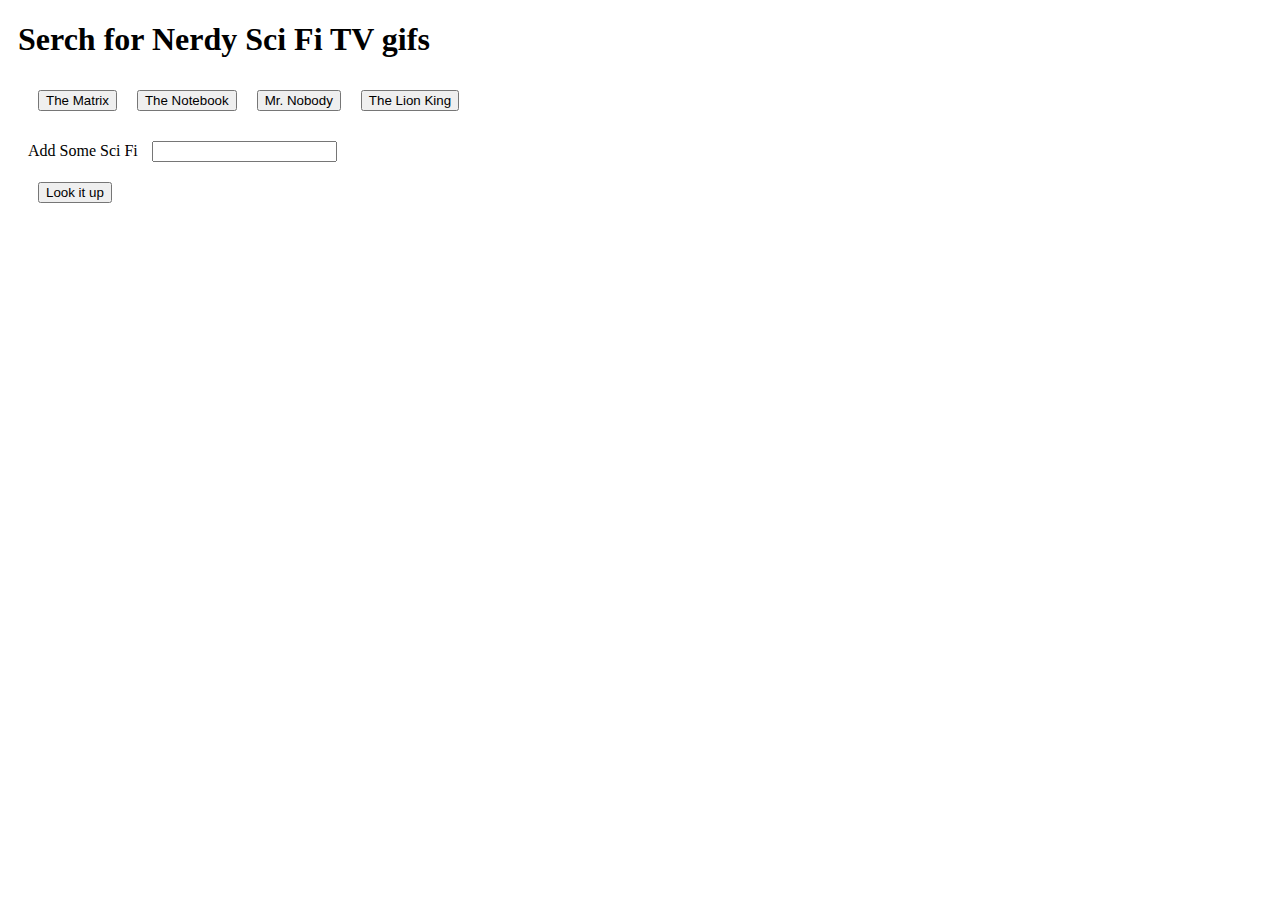
<file: index.html>
<!DOCTYPE html>
<html lang="en">

<head>
  <meta charset="utf-8">
  <title>Nerd-O-Vision</title>
  <style type="text/css">
    button,
    div,
    form,
    input {
      margin: 10px;
    }
  </style>
</head>

<body>

  <div class="container">
    <h1>Serch for Nerdy Sci Fi TV gifs</h1>

    <!-- Movies will Get Dumped Dere -->
    <div id="movies-view"></div>

    <!-- Rendered Buttons will get Dumped Here  -->
    <div id="buttons-view"></div>

    <form id="movie-form">
      <label for="movie-input">Add Some Sci Fi</label>
      <input type="text" id="movie-input"><br>

      <!-- Button triggers new movie to be added -->
      <input id="add-movie" type="submit" value="Look it up">
    </form>

    <script src="https://cdnjs.cloudflare.com/ajax/libs/jquery/3.2.1/jquery.min.js"></script>
    <script src="assets/javascript/giphy.js"></script>

  </div>
</body>

</html>
</file>
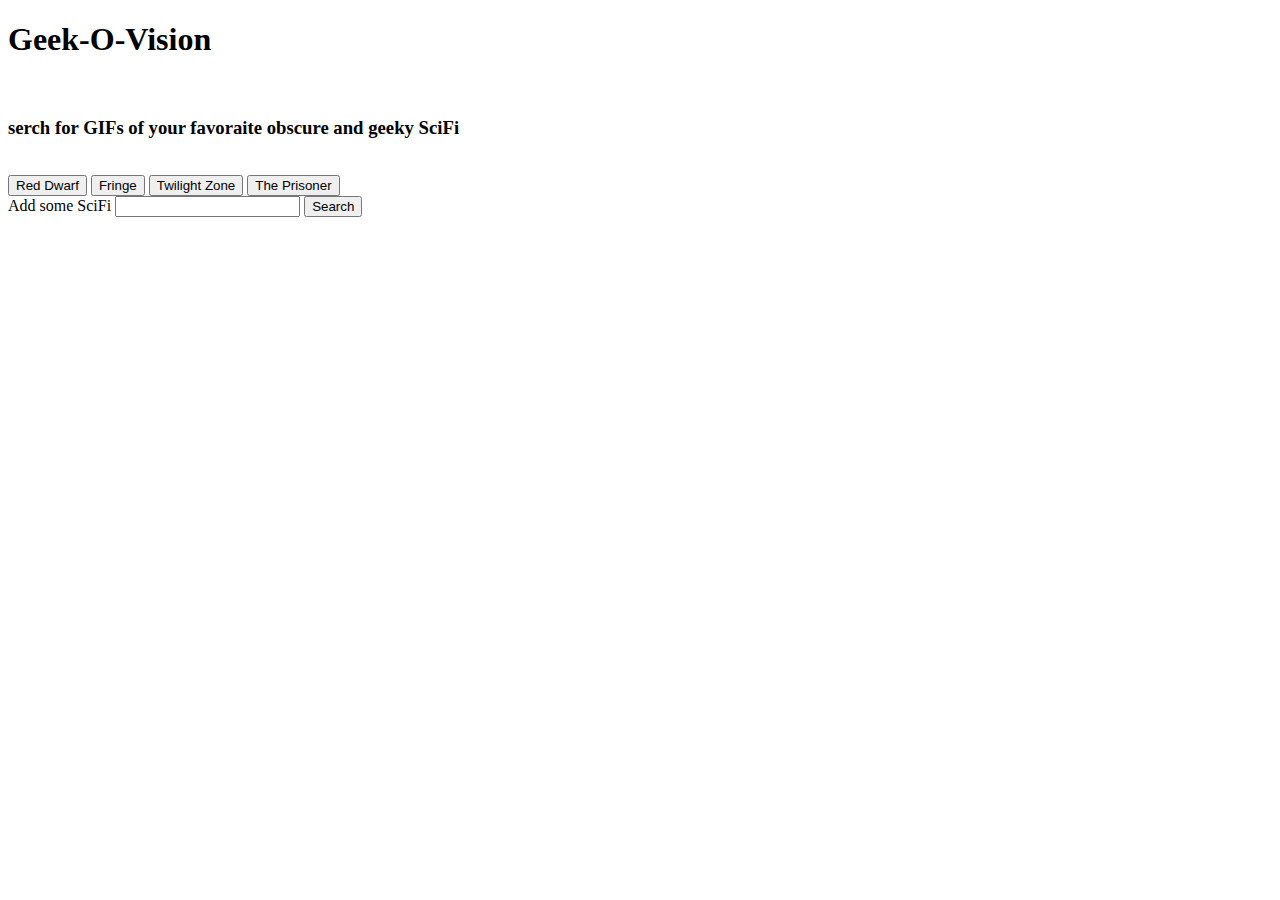
<file: giphyProject/index.html>
<!DOCTYPE html>
<html lang="en">

<head>
  <meta charset="utf-8">
  <title>Geek-O-Vision</title>
</head>

<body>
  <h1>Geek-O-Vision</h1></br>
  <h3>serch for GIFs of your favoraite obscure and geeky SciFi</h3></br>
  <div id="buttons-view">
    <button data-scifi="Red Dwarf">Red Dwarf</button>
    <button data-scifi="Fringe">Fringe</button>
    <button data-scifi="Twilight Zone">Twilight Zone</button>
    <button data-scifi="The Prisoner">The Prisoner</button>
  </div>


  <form id="scifi-form">
    <label for="scifi-input">Add some SciFi</label>
    <input type="text" id="scifi-input">
    <!-- Button triggers new scifi to be added -->
    <input id="add-scifi" type="submit" value="Search">
  </form>

  <div id="gifs-appear-here">
  </div>

  <script src="https://cdnjs.cloudflare.com/ajax/libs/jquery/3.2.1/jquery.min.js"></script>
  <script type="text/javascript">
    var scifi = ["Red Dwarf", "Fringe", "Twilight Zone", "The Prisoner"];

    // Event listener for all button elements
    $("button").on("click", function() {

      // In this case, the "this" keyword refers to the button that was clicked
      var scifi = $(this).attr("data-scifi");

      // Constructing a URL to search Giphy for the name of the scifi TV show
      var queryURL = "https://api.giphy.com/v1/gifs/search?q=" +
        scifi + "&api_key=dc6zaTOxFJmzC&limit=10";

      // Performing our AJAX GET request
      $.ajax({
          url: queryURL,
          method: "GET"
        })
        // After the data comes back from the API
        .done(function(response) {

          // Storing an array of results in the results variable
          var results = response.data;

          // Looping over every result item
          for (var i = 0; i < results.length; i++) {

            // Only taking action if the photo has an appropriate rating
            if (results[i].rating !== "" && results[i].rating !== "") {

              // Creating a div with the class "item"
              var gifDiv = $("<div class='item'>");

              // Storing the result item's rating
              var rating = results[i].rating;

              // Creating a paragraph tag with the result item's rating
              var p = $("<p>").text("Rating: " + rating);

              // Creating an image tag
              var scifiImage = $("<img>");

              // Giving the image tag an src attribute of a proprty pulled off the
              // result item
              scifiImage.attr("src", results[i].images.fixed_height.url);

              // Appending the paragraph and scifiImage we created to the "gifDiv" div we created
              gifDiv.append(p);
              gifDiv.append(scifiImage);

              // Prepending the gifDiv to the "#gifs-appear-here" div in the HTML
              $("#gifs-appear-here").prepend(gifDiv);
            }
          }
        });
    });
    // Function for displaying scifi data
    function renderButtons() {

      // Deleting the scifi prior to adding new scifi
      // (this is necessary otherwise you will have repeat buttons)
      $("#buttons-view").empty();

      // Looping through the array of scifi
      for (var i = 0; i < scifi.length; i++) {

        // Then dynamicaly generating buttons for each scifi in the array
        // This code $("<button>") is all jQuery needs to create the beginning and end tag. (<button></button>)
        var a = $("<button>");
        // Adding a class of scifi to our button
        a.addClass("scifi");
        // Adding a data-attribute
        a.attr("data-name", scifi[i]);
        // Providing the initial button text
        a.text(scifi[i]);
        // Adding the button to the buttons-view div
        $("#buttons-view").append(a);
      }
    }

    // This function handles events where a scifi button is clicked
    $("#add-scifi").on("click", function(event) {
      event.preventDefault();
      // This line grabs the input from the textbox
      var scifi = $("#scifi-input").val().trim();

      // Adding scifi from the textbox to our array
      scifi.push(scifi);

      // Calling renderButtons which handles the processing of our scifi array
      renderButtons();
    });

    // Adding a click event listener to all elements with a class of "scifi"
    $(document).on("click", ".scifi", displayScifiInfo);

    // Calling the renderButtons function to display the intial buttons
    renderButtons();
  </script>
</body>

</html>
</file>
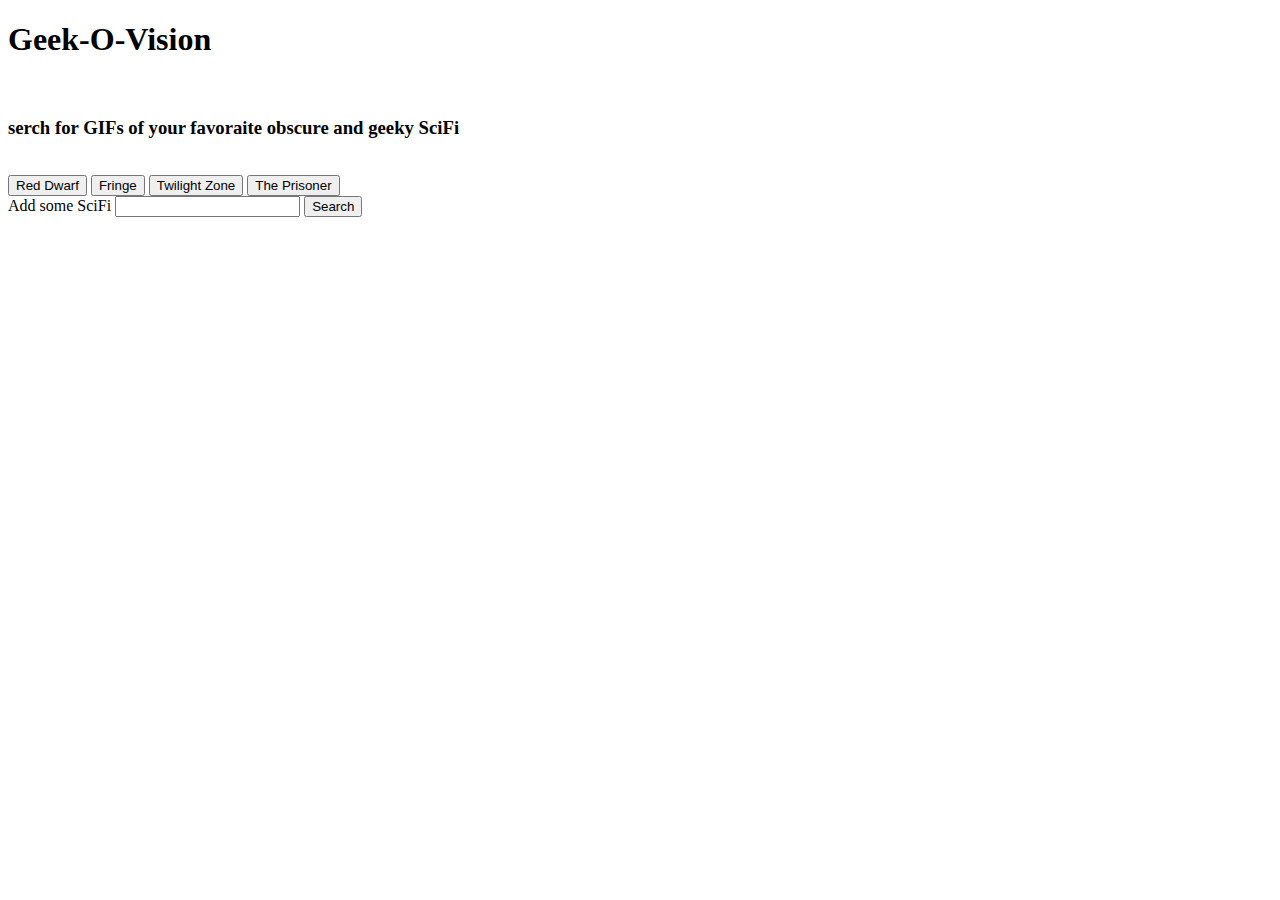
<file: index2.html>
<!DOCTYPE html>
<html lang="en">

<head>
  <meta charset="utf-8">
  <title>Geek-O-Vision</title>
</head>

<body>
  <h1>Geek-O-Vision</h1></br>
  <h3>serch for GIFs of your favoraite obscure and geeky SciFi</h3></br>
  <div id="buttons-view">
    <button data-scifi="Red Dwarf">Red Dwarf</button>
    <button data-scifi="Fringe">Fringe</button>
    <button data-scifi="Twilight Zone">Twilight Zone</button>
    <button data-scifi="The Prisoner">The Prisoner</button>
  </div>


  <form id="scifi-form">
    <label for="scifi-input">Add some SciFi</label>
    <input type="text" id="scifi-input">
    <!-- Button triggers new scifi to be added -->
    <input id="add-scifi" type="submit" value="Search">
  </form>

  <div id="gifs-appear-here">
  </div>

  <script src="https://cdnjs.cloudflare.com/ajax/libs/jquery/3.2.1/jquery.min.js"></script>
  <script type="text/javascript">
    var scifi = ["Red Dwarf", "Fringe", "Twilight Zone", "The Prisoner"];

    // Event listener for all button elements
    $("button").on("click", function() {

      // In this case, the "this" keyword refers to the button that was clicked
      var scifi = $(this).data("name");

      // Constructing a URL to search Giphy for the name of the scifi TV show
      var queryURL = "https://api.giphy.com/v1/gifs/search?q=" +
        scifi + "&api_key=dc6zaTOxFJmzC&limit=10";

      // Performing our AJAX GET request
      $.ajax({
          url: queryURL,
          method: "GET"
        })
        // After the data comes back from the API
        .done(function(response) {

          // Storing an array of results in the results variable
          var results = response.data;

          // Looping over every result item
          for (var i = 0; i < results.length; i++) {

            // Only taking action if the photo has an appropriate rating
            if (results[i].rating !== "" && results[i].rating !== "") {

              // im trying to use this variable and set of atributes to stop and animate my gifs.
              var gifDiv = $("<div class='item'>");
              gifDiv.attr("scr", results[i].image.fixed_height.url);

                gifDiv.attr("scr", results[i].image.fixed_height.url);
                gifDiv.attr("data-still", results[i].image.fixed_height.url);
                gifDiv.attr("data-animate", results[i].image.fixed_height.url);

              // Storing the result item's rating
              var rating = results[i].rating;

              // Creating a paragraph tag with the result item's rating
              var p = $("<p>").text("Rating: " + rating);

              // Creating an image tag
              var scifiImage = $("<img>");

              // Giving the image tag an src attribute of a proprty pulled off the
              // result item
              scifiImage.attr("src", results[i].images.fixed_height.url);

              .attr("data-state", "still");

              // Appending the paragraph and scifiImage we created to the "gifDiv" div we created
              gifDiv.append(p);
              gifDiv.append(scifiImage);

              // Prepending the gifDiv to the "#gifs-appear-here" div in the HTML
              $("#gifs-appear-here").prepend(gifDiv);
            }
          }
          // $(".item").on("click", function(){
          //   var state = $(this).attr("data-state");
          //   if (state === "still") {
          //     $(this).attr("src", $(this).attr("data-animate"));
          //     $(this).attr("data-state", "animate");
          //   } else {
          //     $(this).attr("src", $(this).attr("data-still"));
          //     $(this).attr("data-state", "still");
          //   }
          })
        });
    });
  </script>
</body>

</html>
</file>
